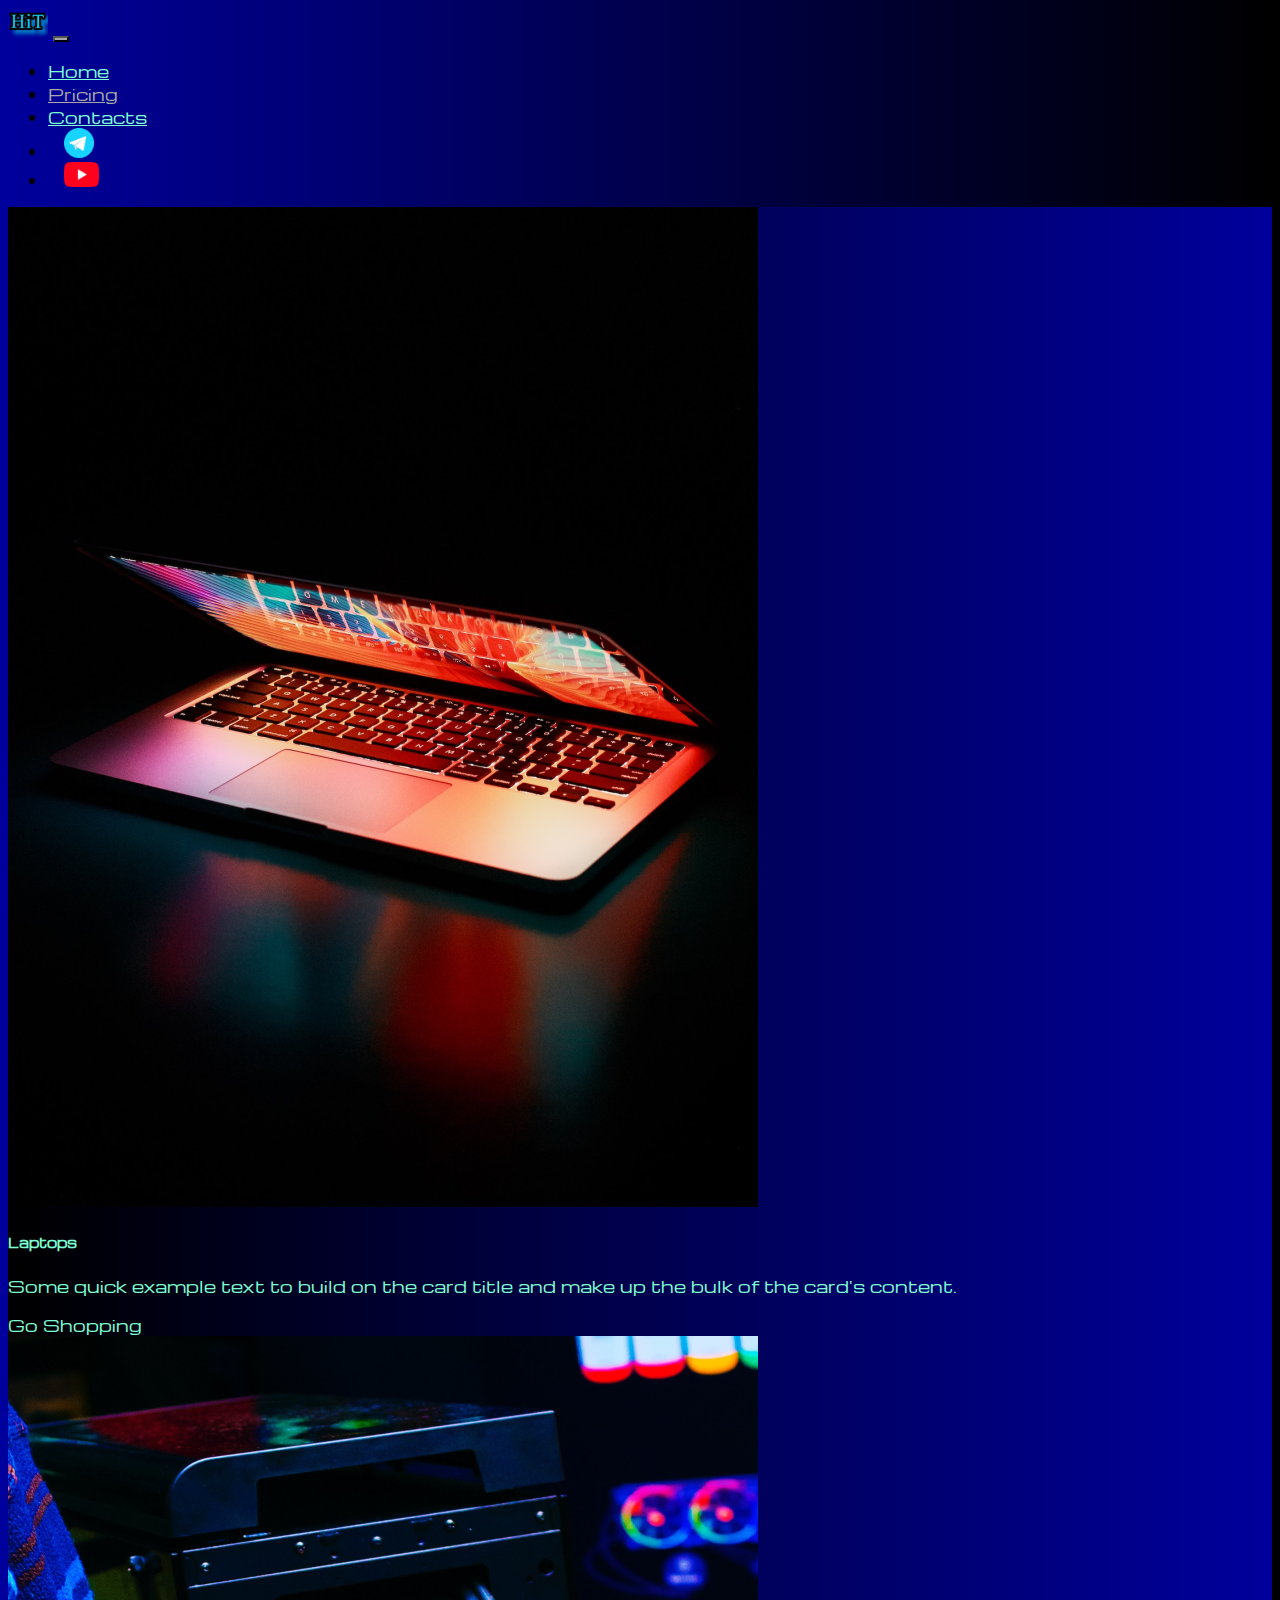
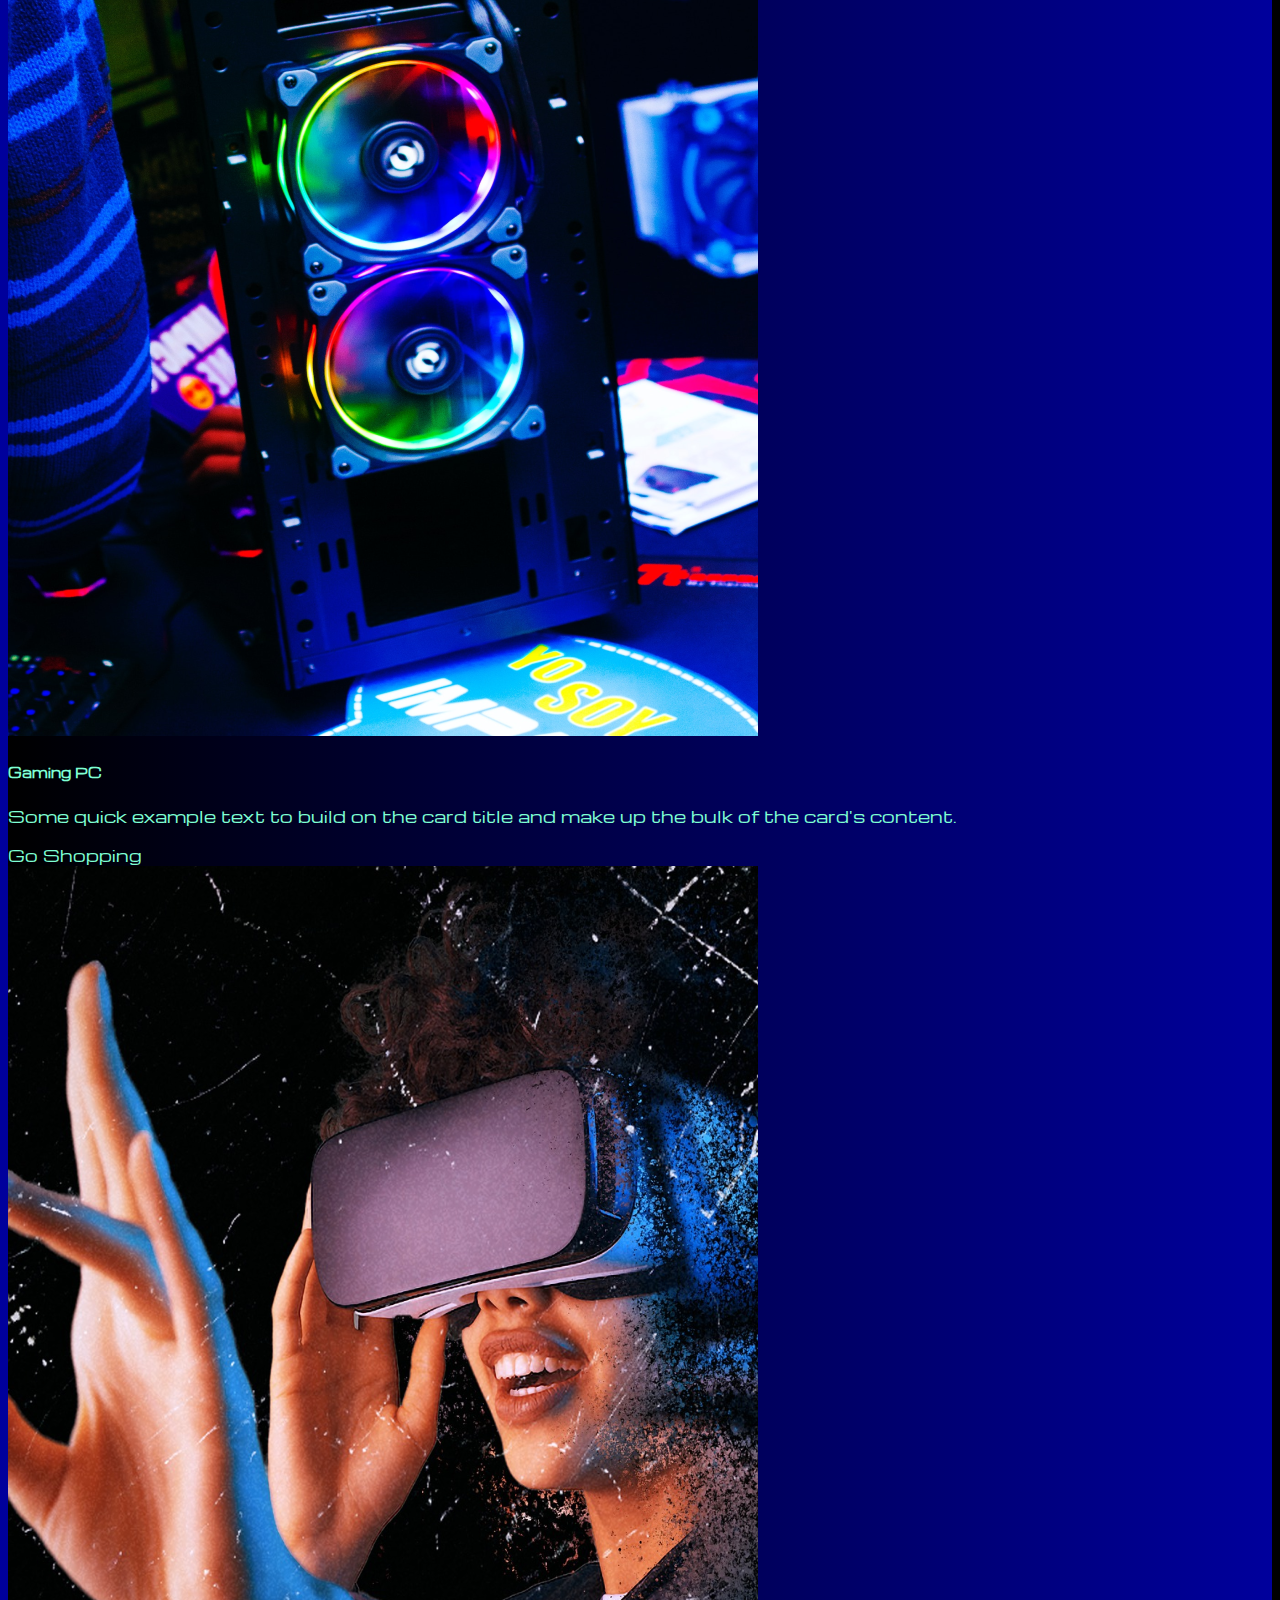
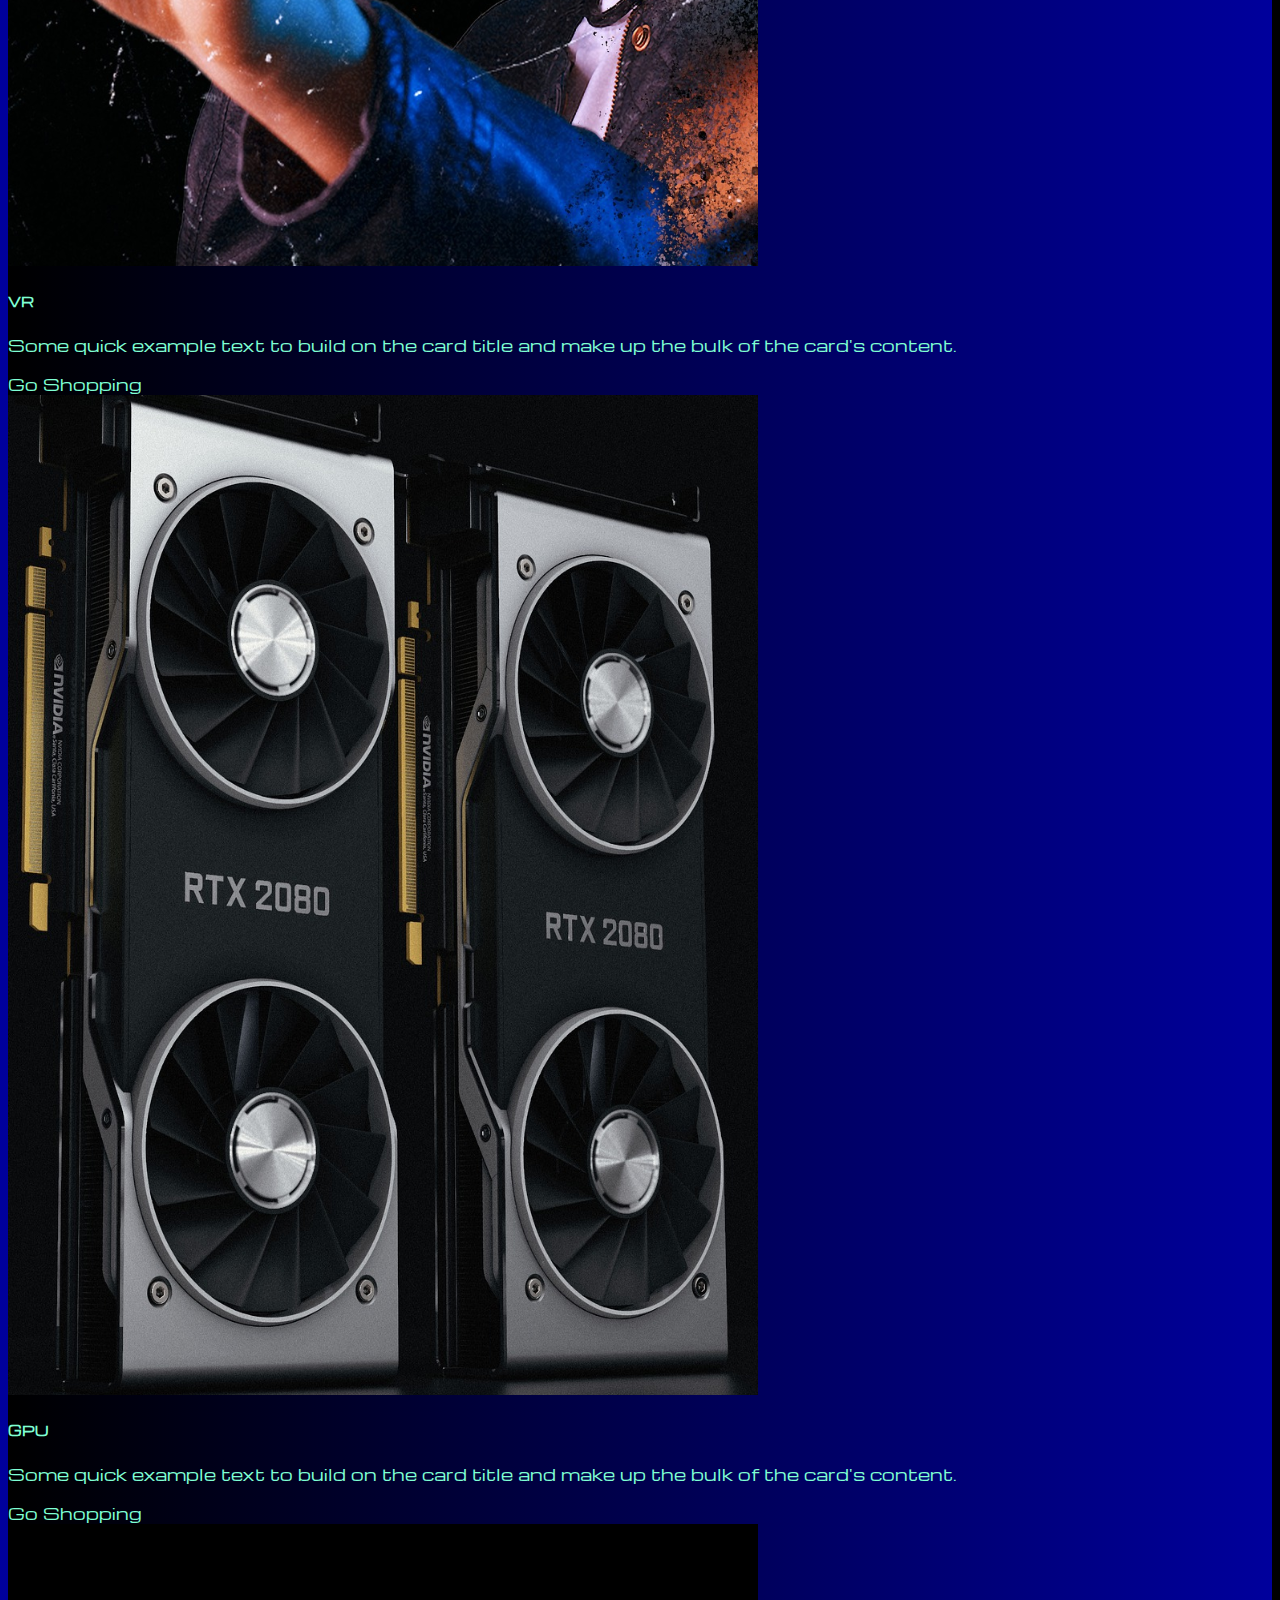
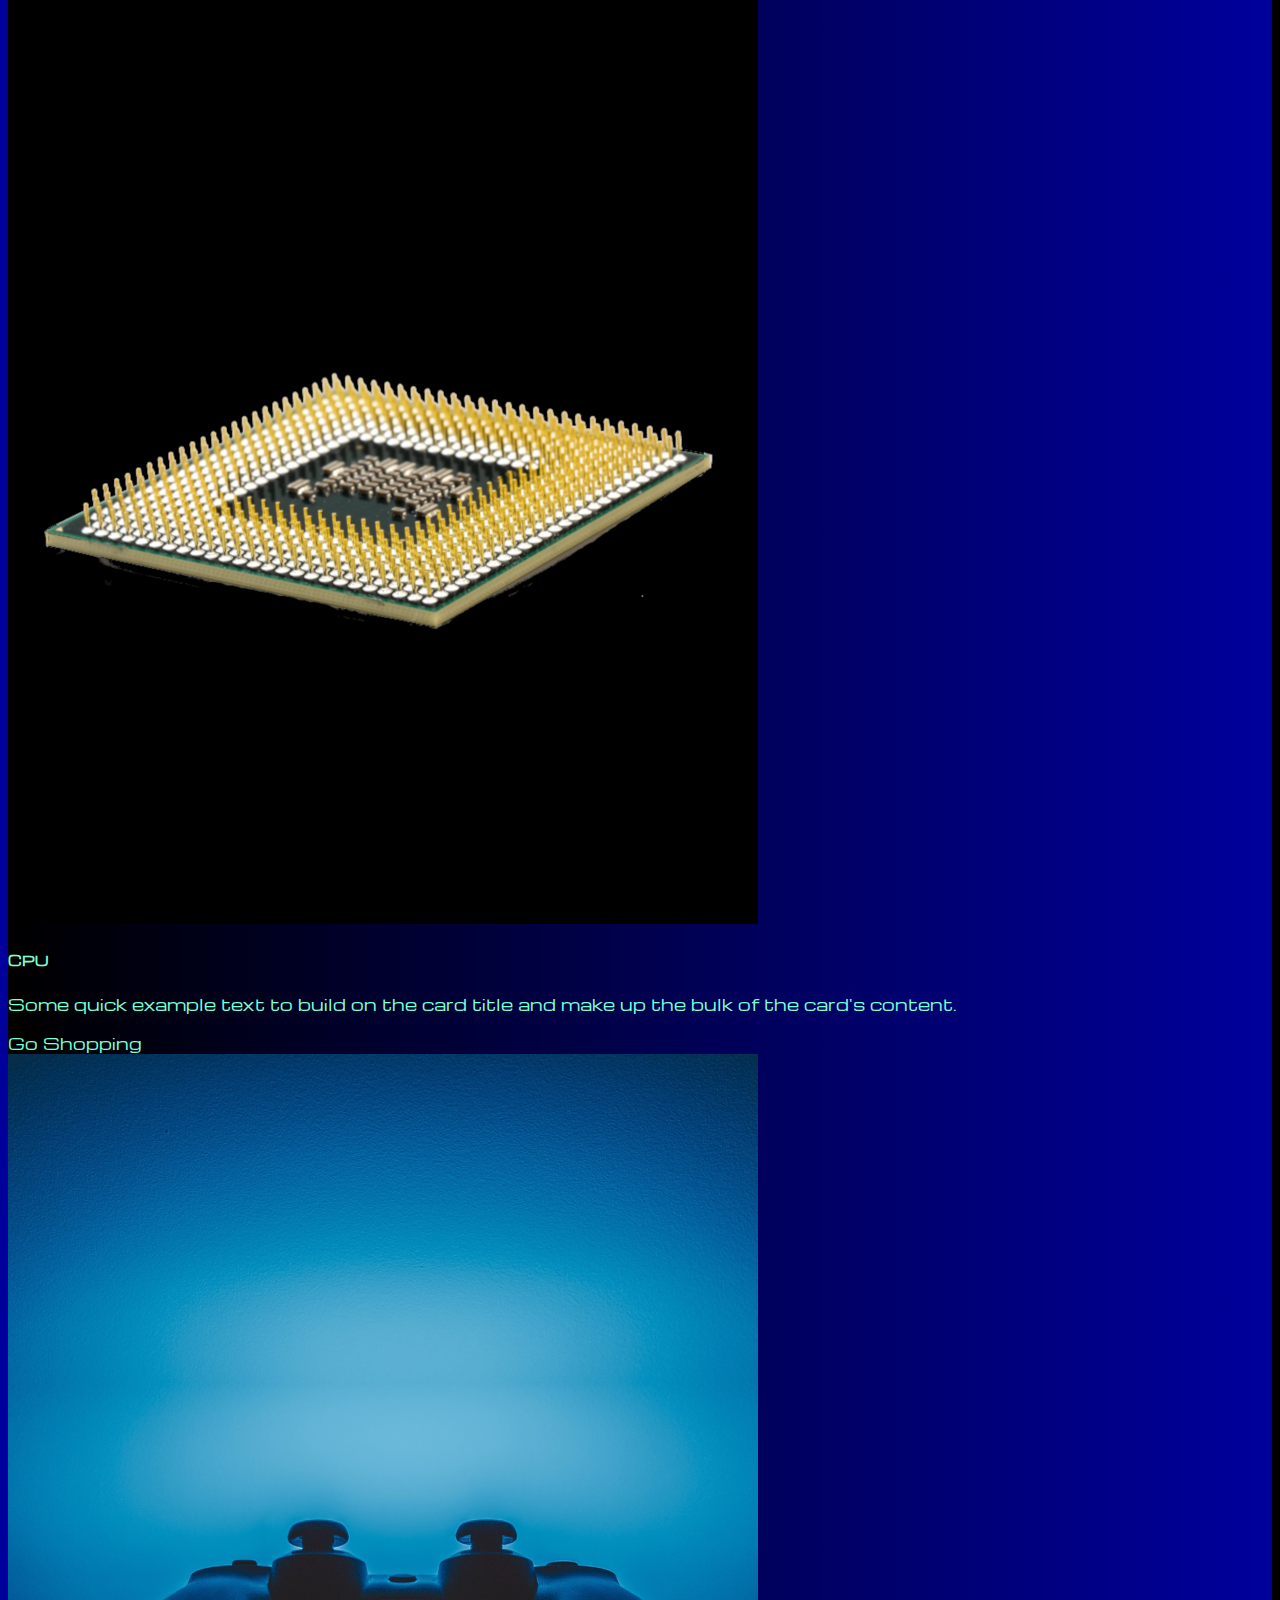
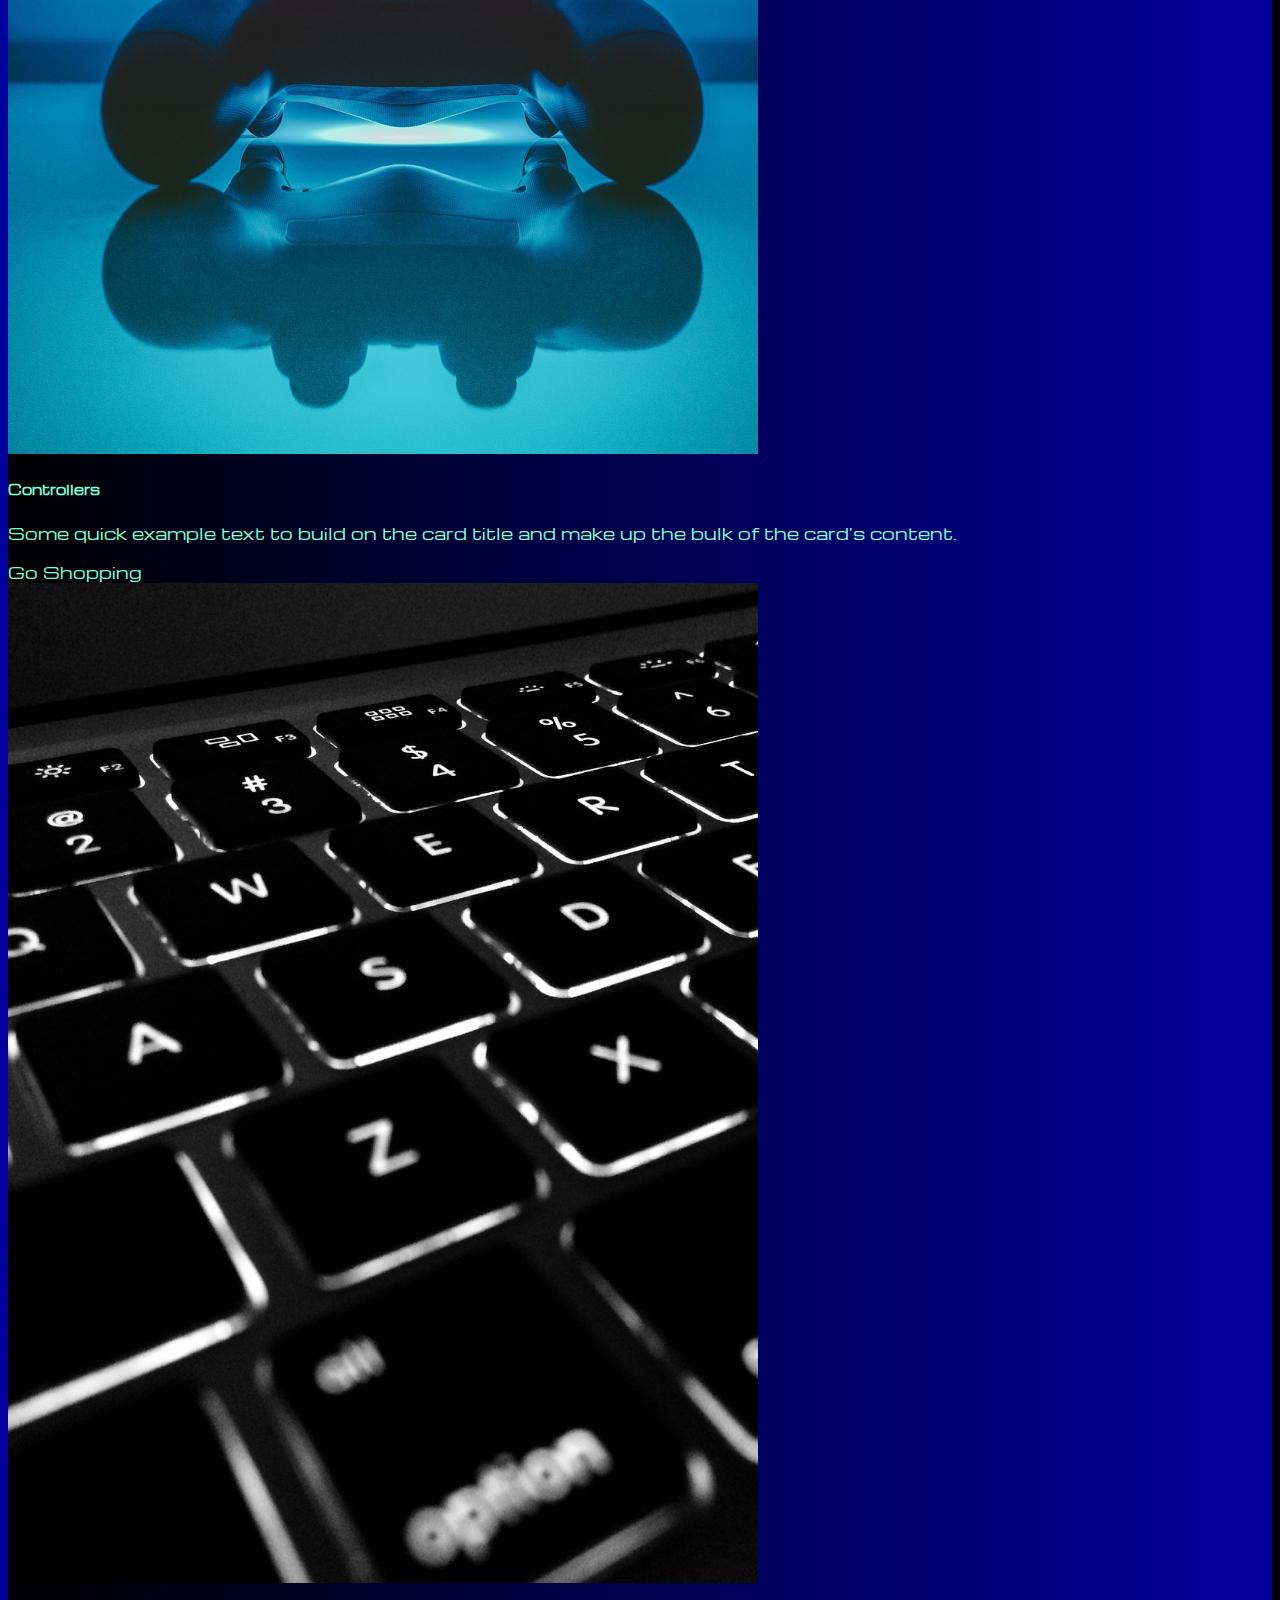
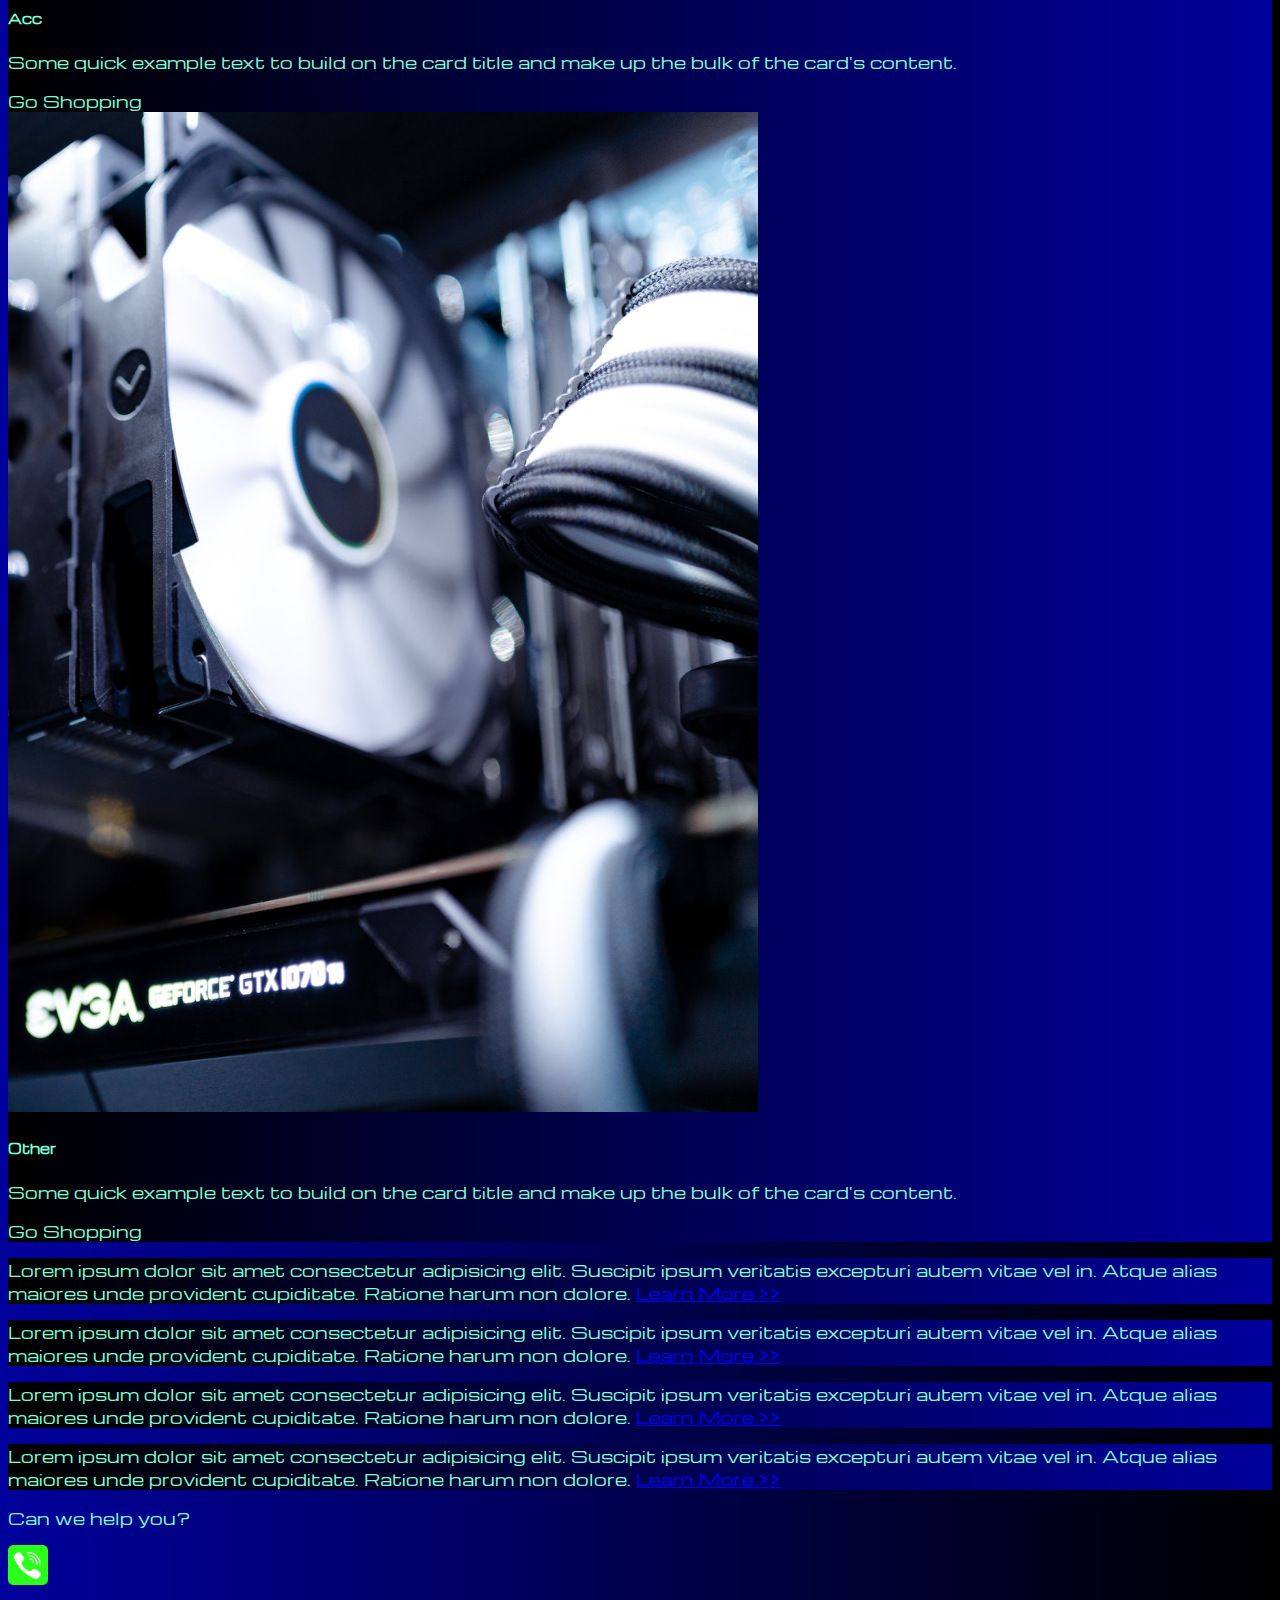
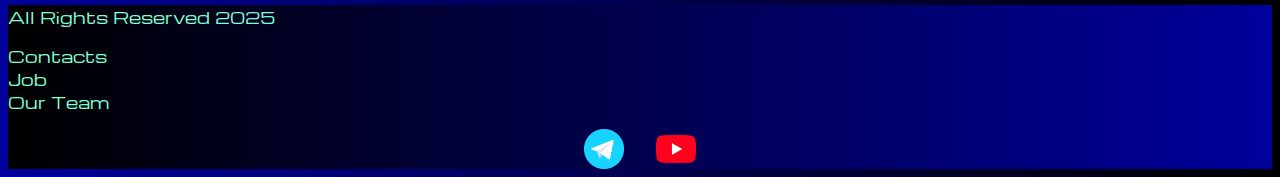
<file: pricing.html>
<!DOCTYPE html>
<html lang="en">
  <head>
    <meta charset="UTF-8" />
    <meta name="viewport" content="width=device-width, initial-scale=1.0" />
    <link
      href="https://cdn.jsdelivr.net/npm/bootstrap@5.2.3/dist/css/bootstrap.min.css"
      rel="stylesheet"
      integrity="sha384-rbsA2VBKQhggwzxH7pPCaAqO46MgnOM80zW1RWuH61DGLwZJEdK2Kadq2F9CUG65"
      crossorigin="anonymous"
    />
    <link rel="stylesheet" href="source/styles/style.css" />
    <link
      rel="apple-touch-icon"
      sizes="180x180"
      href="source/files/favicon_io/apple-touch-icon.png"
    />
    <link
      rel="icon"
      type="image/png"
      sizes="32x32"
      href="source/files/favicon_io/favicon-32x32.png"
    />
    <link
      rel="icon"
      type="image/png"
      sizes="16x16"
      href="source/files/favicon_io/favicon-16x16.png"
    />
    <link rel="manifest" href="source/files/favicon_io/site.webmanifest" />
    <title>HiT</title>
  </head>
  <body>
    <header>
      <nav class="navbar navbar-expand-lg bg-dark">
        <div class="container-fluid">
          <a class="navbar-brand" href="/">
            <img src="source/files/logo.png" alt="..." />
          </a>
          <button
            class="navbar-toggler"
            type="button"
            data-bs-toggle="collapse"
            data-bs-target="#navbarNav"
            aria-controls="navbarNav"
            aria-expanded="false"
            aria-label="Toggle navigation"
          >
            <span class="navbar-toggler-icon"></span>
          </button>
          <div class="collapse navbar-collapse" id="navbarNav">
            <ul class="navbar-nav">
              <li class="nav-item">
                <a class="nav-link" aria-current="page" href="/"
                  >Home</a
                >
              </li>
              <li class="nav-item">
                <a class="nav-link active" href="pricing.html">Pricing</a>
              </li>
              <li class="nav-item">
                <a class="nav-link" href="pricing.html">Contacts</a>
              </li>
              <li class="nav-item">
                <a class="nav-link" href="https://web.telegram.org/k/">
                  <img
                    style="width: 30px; margin-inline: 1em"
                    src="source/files/tg.png"
                    alt="Telegram"
                  />
                </a>
              </li>
              <li class="nav-item">
                <a class="nav-link" href="https://www.youtube.com">
                  <img
                    style="width: 35px; margin-inline: 1em"
                    src="source/files/yt.png"
                    alt="YouTube"
                  />
                </a>
              </li>
            </ul>
          </div>
        </div>
      </nav>
    </header>

    <section>
      <div class="container-fluid mt-4">
        <div class="row">
          <!-- Основний контент -->
          <div class="col-lg-9 col-md-12">
            <div class="row">
              <div class="col-lg-12 col-md-12 text-center mt-4"></div>
              <!-- Картка 1 -->
              <div class="col-lg-4 col-md-6 mt-4">
                <div class="card">
                  <a href="#">
                    <img
                      src="source/images/laptop.png"
                      class="card-img-top"
                      alt="Laptop"
                    />
                  </a>
                  <div class="card-body">
                    <h5 class="card-title"><a href="#">Laptops</a></h5>
                    <p class="card-text">
                      <a href="#">
                        Some quick example text to build on the card title and
                        make up the bulk of the card's content.
                      </a>
                    </p>
                    <a href="#" class="btn btn-primary">Go Shopping</a>
                  </div>
                </div>
              </div>
              <!-- Картка 2 -->
              <div class="col-lg-4 col-md-6 mt-4">
                <div class="card">
                  <img
                    src="source/images/gaming pc.png"
                    class="card-img-top"
                    alt="Gaming PC"
                  />
                  <div class="card-body">
                    <h5 class="card-title">Gaming PC</h5>
                    <p class="card-text">
                      Some quick example text to build on the card title and
                      make up the bulk of the card's content.
                    </p>
                    <a href="#" class="btn btn-primary">Go Shopping</a>
                  </div>
                </div>
              </div>
              <div class="col-lg-4 col-md-6 mt-4">
                <div class="card">
                  <img
                    src="source/images/vr.png"
                    class="card-img-top"
                    alt="..."
                  />
                  <div class="card-body">
                    <h5 class="card-title">VR</h5>
                    <p class="card-text">
                      Some quick example text to build on the card title and
                      make up the bulk of the card's content.
                    </p>
                    <a href="#" class="btn btn-primary">Go Shopping</a>
                  </div>
                </div>
              </div>
              <div class="col-lg-4 col-md-6 mt-4">
                <div class="card">
                  <img
                    src="source/images/gpu.png"
                    class="card-img-top"
                    alt="..."
                  />
                  <div class="card-body">
                    <h5 class="card-title">GPU</h5>
                    <p class="card-text">
                      Some quick example text to build on the card title and
                      make up the bulk of the card's content.
                    </p>
                    <a href="#" class="btn btn-primary">Go Shopping</a>
                  </div>
                </div>
              </div>
              <div class="col-lg-4 col-md-6 mt-4">
                <div class="card">
                  <img
                    src="source/images/cpu.png"
                    class="card-img-top"
                    alt="..."
                  />
                  <div class="card-body">
                    <h5 class="card-title">CPU</h5>
                    <p class="card-text">
                      Some quick example text to build on the card title and
                      make up the bulk of the card's content.
                    </p>
                    <a href="#" class="btn btn-primary">Go Shopping</a>
                  </div>
                </div>
              </div>
              <div class="col-lg-4 col-md-6 mt-4">
                <div class="card">
                  <img
                    src="source/images/controller.png"
                    class="card-img-top"
                    alt="..."
                  />
                  <div class="card-body">
                    <h5 class="card-title">Controllers</h5>
                    <p class="card-text">
                      Some quick example text to build on the card title and
                      make up the bulk of the card's content.
                    </p>
                    <a href="#" class="btn btn-primary">Go Shopping</a>
                  </div>
                </div>
              </div>
              <div class="col-lg-4 col-md-6 mt-4">
                <div class="card">
                  <img
                    src="source/images/acc.png"
                    class="card-img-top"
                    alt="..."
                  />
                  <div class="card-body">
                    <h5 class="card-title">Acc</h5>
                    <p class="card-text">
                      Some quick example text to build on the card title and
                      make up the bulk of the card's content.
                    </p>
                    <a href="#" class="btn btn-primary">Go Shopping</a>
                  </div>
                </div>
              </div>
              <div class="col-lg-4 col-md-6 mt-4">
                <div class="card">
                  <img
                    src="source/images/other.png"
                    class="card-img-top"
                    alt="..."
                  />
                  <div class="card-body">
                    <h5 class="card-title">Other</h5>
                    <p class="card-text">
                      Some quick example text to build on the card title and
                      make up the bulk of the card's content.
                    </p>
                    <a href="#" class="btn btn-primary">Go Shopping</a>
                  </div>
                </div>
              </div>
            </div>
          </div>

          <!-- Бокова панель -->
          <div class="col-lg-3 col-md-12">
            <div class="sidebar my-4">
              <p>
                Lorem ipsum dolor sit amet consectetur adipisicing elit.
                Suscipit ipsum veritatis excepturi autem vitae vel in. Atque
                alias maiores unde provident cupiditate. Ratione harum non
                dolore.
                <a href="#">Learn More >></a>
              </p>
            </div>
            <div class="sidebar my-4">
              <p>
                Lorem ipsum dolor sit amet consectetur adipisicing elit.
                Suscipit ipsum veritatis excepturi autem vitae vel in. Atque
                alias maiores unde provident cupiditate. Ratione harum non
                dolore.
                <a href="#">Learn More >></a>
              </p>
            </div>
            <div class="sidebar my-4">
              <p>
                Lorem ipsum dolor sit amet consectetur adipisicing elit.
                Suscipit ipsum veritatis excepturi autem vitae vel in. Atque
                alias maiores unde provident cupiditate. Ratione harum non
                dolore.
                <a href="#">Learn More >></a>
              </p>
            </div>
            <div class="sidebar my-4">
              <p>
                Lorem ipsum dolor sit amet consectetur adipisicing elit.
                Suscipit ipsum veritatis excepturi autem vitae vel in. Atque
                alias maiores unde provident cupiditate. Ratione harum non
                dolore.
                <a href="#">Learn More >></a>
              </p>
            </div>
          </div>
        </div>
        <div class="col-lg-12 col-md-12 text-center mt-4">
          <p>Can we help you?</p>
        </div>
        <div class="col-lg-12 col-md-12 text-center mb-4">
          <img
            class="call-anim"
            style="width: 40px"
            src="source/files/phone.png"
            alt="Phone"
          />
        </div>
      </div>
    </section>

    <footer class="mt-4">
      <div class="container-fluid">
        <div class="row">
          <div class="col-lg-4 col-md-12 footer-text text-center">
            <p>All Rights Reserved 2025</p>
          </div>
          <div class="col-lg-4 col-md-12 footer-text text-center">
            <p>
              Contacts <br />
              Job <br />
              Our Team
            </p>
          </div>
          <div class="col-lg-4 col-md-12 media-links">
            <img
              style="width: 40px; margin-inline: 1em"
              src="source/files/tg.png"
              alt="Telegram"
            />
            <img
              style="width: 40px; margin-inline: 1em"
              src="source/files/yt.png"
              alt="YouTube"
            />
          </div>
        </div>
      </div>
    </footer>

    <script
      src="https://cdn.jsdelivr.net/npm/bootstrap@5.2.3/dist/js/bootstrap.bundle.min.js"
      integrity="sha384-kenU1KFdBIe4zVF0s0G1M5b4hcpxyD9F7jL+jjXkk+Q2h455rYXK/7HAuoJl+0I4"
      crossorigin="anonymous"
    ></script>
  </body>
</html>
</file>
<file: source/styles/style.css>
@import url(https://fonts.googleapis.com/css?family=Michroma&display=swap);
body {
  font-family: Michroma, serif;
  background: linear-gradient(90deg, #00009c 0%, #000000 100%);
}

p {
  color: aquamarine;
}

.nav-link {
  color: aquamarine;
}

.navbar-nav .nav-link.active {
  color: rgb(168, 168, 168);
}

.navbar-brand img {
  width: 40px;
}

.navbar-toggler {
  background-color: rgb(168, 168, 168);
}

.sidebar {
  color: aquamarine;
  background: linear-gradient(270deg, #00009c 0%, #000000 100%);
}

.card {
  background: linear-gradient(270deg, #00009c 0%, #000000 100%);
  color: aquamarine;
}

.card a {
  color: aquamarine;
  text-decoration: none;
}

.slide-text,
.footer-text {
  color: aquamarine;
  margin: auto auto;
}

footer,
.btn-outline-primary {
  background: linear-gradient(270deg, #00009c 0%, #000000 100%);
}

.media-links {
  display: flex;
  justify-content: center;
  align-items: center;
}

.call-anim {
  animation: call 2s ease 0s infinite normal forwards;
}

@keyframes call {
  0%,
  100% {
    transform: translateX(0%);
    transform-origin: 50% 50%;
  }

  15% {
    transform: translateX(-30px) rotate(-6deg);
  }

  30% {
    transform: translateX(15px) rotate(6deg);
  }

  45% {
    transform: translateX(-15px) rotate(-3.6deg);
  }

  60% {
    transform: translateX(9px) rotate(2.4deg);
  }

  75% {
    transform: translateX(-6px) rotate(-1.2deg);
  }
}

@media (max-width: 755px) {
  .carousel-indicators {
    display: none;
  }
}
</file>
